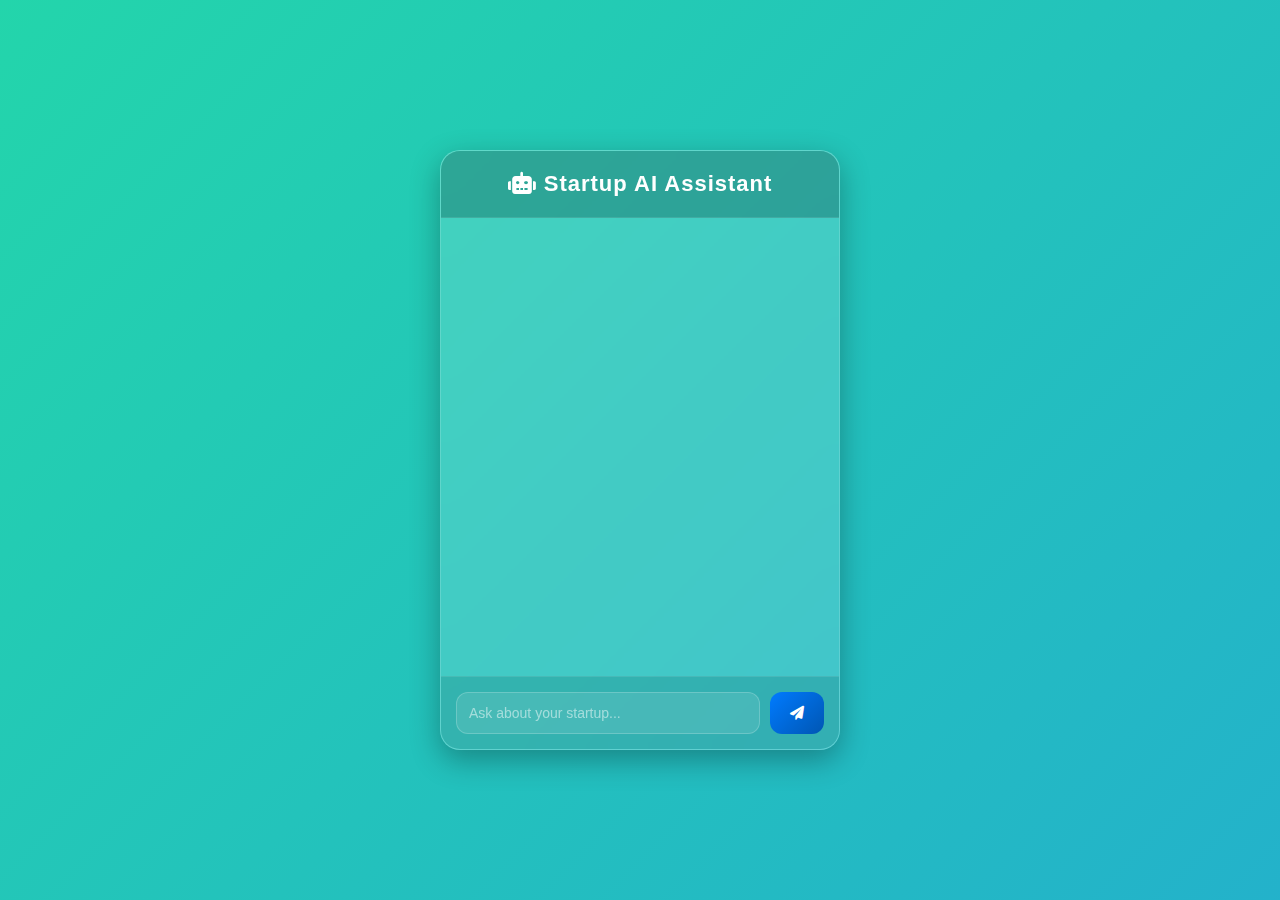
<file: public/index.html>
<!DOCTYPE html>
<html lang="en">
<head>
    <meta charset="UTF-8">
    <meta name="viewport" content="width=device-width, initial-scale=1.0">
    <title>Startup AI Assistant</title>
    <link rel="stylesheet" href="https://cdnjs.cloudflare.com/ajax/libs/font-awesome/6.0.0-beta3/css/all.min.css">
    <style>
        /* Global Styles */
        * { margin: 0; padding: 0; box-sizing: border-box; font-family: 'Poppins', sans-serif; }
        body { 
            background: linear-gradient(-45deg, #ee7752, #e73c7e, #23a6d5, #23d5ab);
            background-size: 400% 400%;
            animation: gradientBG 15s ease infinite;
            display: flex; justify-content: center; align-items: center; height: 100vh; 
        }

        @keyframes gradientBG {
            0% { background-position: 0% 50%; }
            50% { background-position: 100% 50%; }
            100% { background-position: 0% 50%; }
        }

        /* Chat Container */
        .chat-container { 
            width: 400px; height: 600px; 
            background: rgba(255, 255, 255, 0.1); 
            backdrop-filter: blur(10px); 
            border-radius: 20px; 
            border: 1px solid rgba(255, 255, 255, 0.2); 
            box-shadow: 0px 10px 30px rgba(0, 0, 0, 0.3); 
            display: flex; flex-direction: column; 
            overflow: hidden; 
        }

        /* Chat Header */
        .chat-header { 
            background: rgba(0, 0, 0, 0.2); 
            color: white; 
            padding: 20px; 
            text-align: center; 
            font-size: 22px; 
            font-weight: 600; 
            letter-spacing: 1px; 
            border-bottom: 1px solid rgba(255, 255, 255, 0.1); 
        }

        /* Messages Container */
        .messages { 
            flex: 1; 
            padding: 20px; 
            overflow-y: auto; 
            display: flex; 
            flex-direction: column; 
            gap: 15px; 
            background: rgba(255, 255, 255, 0.05); 
        }

        /* Individual Messages */
        .message { 
            padding: 12px 16px; 
            border-radius: 15px; 
            max-width: 80%; 
            word-wrap: break-word; 
            position: relative; 
            animation: fadeIn 0.3s ease; 
            backdrop-filter: blur(5px); 
        }
        .user-message { 
            background: linear-gradient(135deg, #007bff, #0056b3); 
            color: white; 
            align-self: flex-end; 
            border-bottom-right-radius: 4px; 
        }
        .bot-message { 
            background: rgba(255, 255, 255, 0.9); 
            color: #333; 
            align-self: flex-start; 
            border-bottom-left-radius: 4px; 
        }

        /* Typing Indicator */
        .typing-indicator { 
            display: none; 
            align-self: flex-start; 
            background: rgba(255, 255, 255, 0.9); 
            color: #333; 
            padding: 12px 16px; 
            border-radius: 15px; 
            font-style: italic; 
            font-size: 14px; 
        }
        .typing-indicator.active { 
            display: block; 
            animation: pulse 1.5s infinite; 
        }

        @keyframes pulse {
            0% { opacity: 0.6; }
            50% { opacity: 1; }
            100% { opacity: 0.6; }
        }

        /* Input Container */
        .input-container { 
            display: flex; 
            padding: 15px; 
            background: rgba(0, 0, 0, 0.1); 
            border-top: 1px solid rgba(255, 255, 255, 0.1); 
        }
        input { 
            flex: 1; 
            padding: 12px; 
            border: 1px solid rgba(255, 255, 255, 0.2); 
            border-radius: 12px; 
            font-size: 14px; 
            outline: none; 
            background: rgba(255, 255, 255, 0.1); 
            color: white; 
            transition: all 0.3s ease; 
        }
        input::placeholder { color: rgba(255, 255, 255, 0.5); }
        input:focus { 
            border-color: #007bff; 
            background: rgba(255, 255, 255, 0.2); 
        }
        button { 
            margin-left: 10px; 
            padding: 12px 20px; 
            border: none; 
            background: linear-gradient(135deg, #007bff, #0056b3); 
            color: white; 
            border-radius: 12px; 
            cursor: pointer; 
            font-size: 14px; 
            transition: all 0.3s ease; 
        }
        button:hover { 
            transform: scale(1.05); 
            box-shadow: 0px 5px 15px rgba(0, 123, 255, 0.3); 
        }

        /* Animations */
        @keyframes fadeIn {
            from { opacity: 0; transform: translateY(10px); }
            to { opacity: 1; transform: translateY(0); }
        }

        /* Scrollbar Styling */
        .messages::-webkit-scrollbar { width: 8px; }
        .messages::-webkit-scrollbar-track { background: rgba(255, 255, 255, 0.1); border-radius: 4px; }
        .messages::-webkit-scrollbar-thumb { background: #007bff; border-radius: 4px; }
        .messages::-webkit-scrollbar-thumb:hover { background: #0056b3; }
    </style>
</head>
<body>

<div class="chat-container">
    <div class="chat-header">
        <i class="fas fa-robot"></i> Startup AI Assistant
    </div>
    <div class="messages" id="messages">
        <div class="typing-indicator" id="typing-indicator">AI is typing...</div>
    </div>
    <div class="input-container">
        <input type="text" id="user-input" placeholder="Ask about your startup..." />
        <button id="send-button"><i class="fas fa-paper-plane"></i></button>
    </div>
</div>

<script>
    document.addEventListener("DOMContentLoaded", function () {
        const messagesContainer = document.getElementById("messages");
        const userInput = document.getElementById("user-input");
        const sendButton = document.getElementById("send-button");
        const typingIndicator = document.getElementById("typing-indicator");

        async function sendMessage() {
            const userMessage = userInput.value.trim();
            if (userMessage === "") return;

            addMessage(userMessage, "user-message");
            userInput.value = ""; 

            typingIndicator.classList.add("active");

            try {
                const response = await fetch('/chat', {
                    method: 'POST',
                    headers: { 'Content-Type': 'application/json' },
                    body: JSON.stringify({ userId: "defaultUser", message: userMessage })
                });

                const data = await response.json();
                addMessage(data.reply, "bot-message");

                typingIndicator.classList.remove("active");
            } catch (error) {
                console.error("Error:", error);
                addMessage("Error: Unable to reach AI service", "bot-message");

                typingIndicator.classList.remove("active");
            }
        }

        function addMessage(text, className) {
            const messageDiv = document.createElement("div");
            messageDiv.classList.add("message", className);
            messageDiv.innerHTML = text; 
            messagesContainer.appendChild(messageDiv);

            messagesContainer.scrollTop = messagesContainer.scrollHeight;
        }

        sendButton.addEventListener("click", sendMessage);
        userInput.addEventListener("keypress", function (event) {
            if (event.key === "Enter") sendMessage();
        });
    });
</script>

</body>
</html>
</file>
